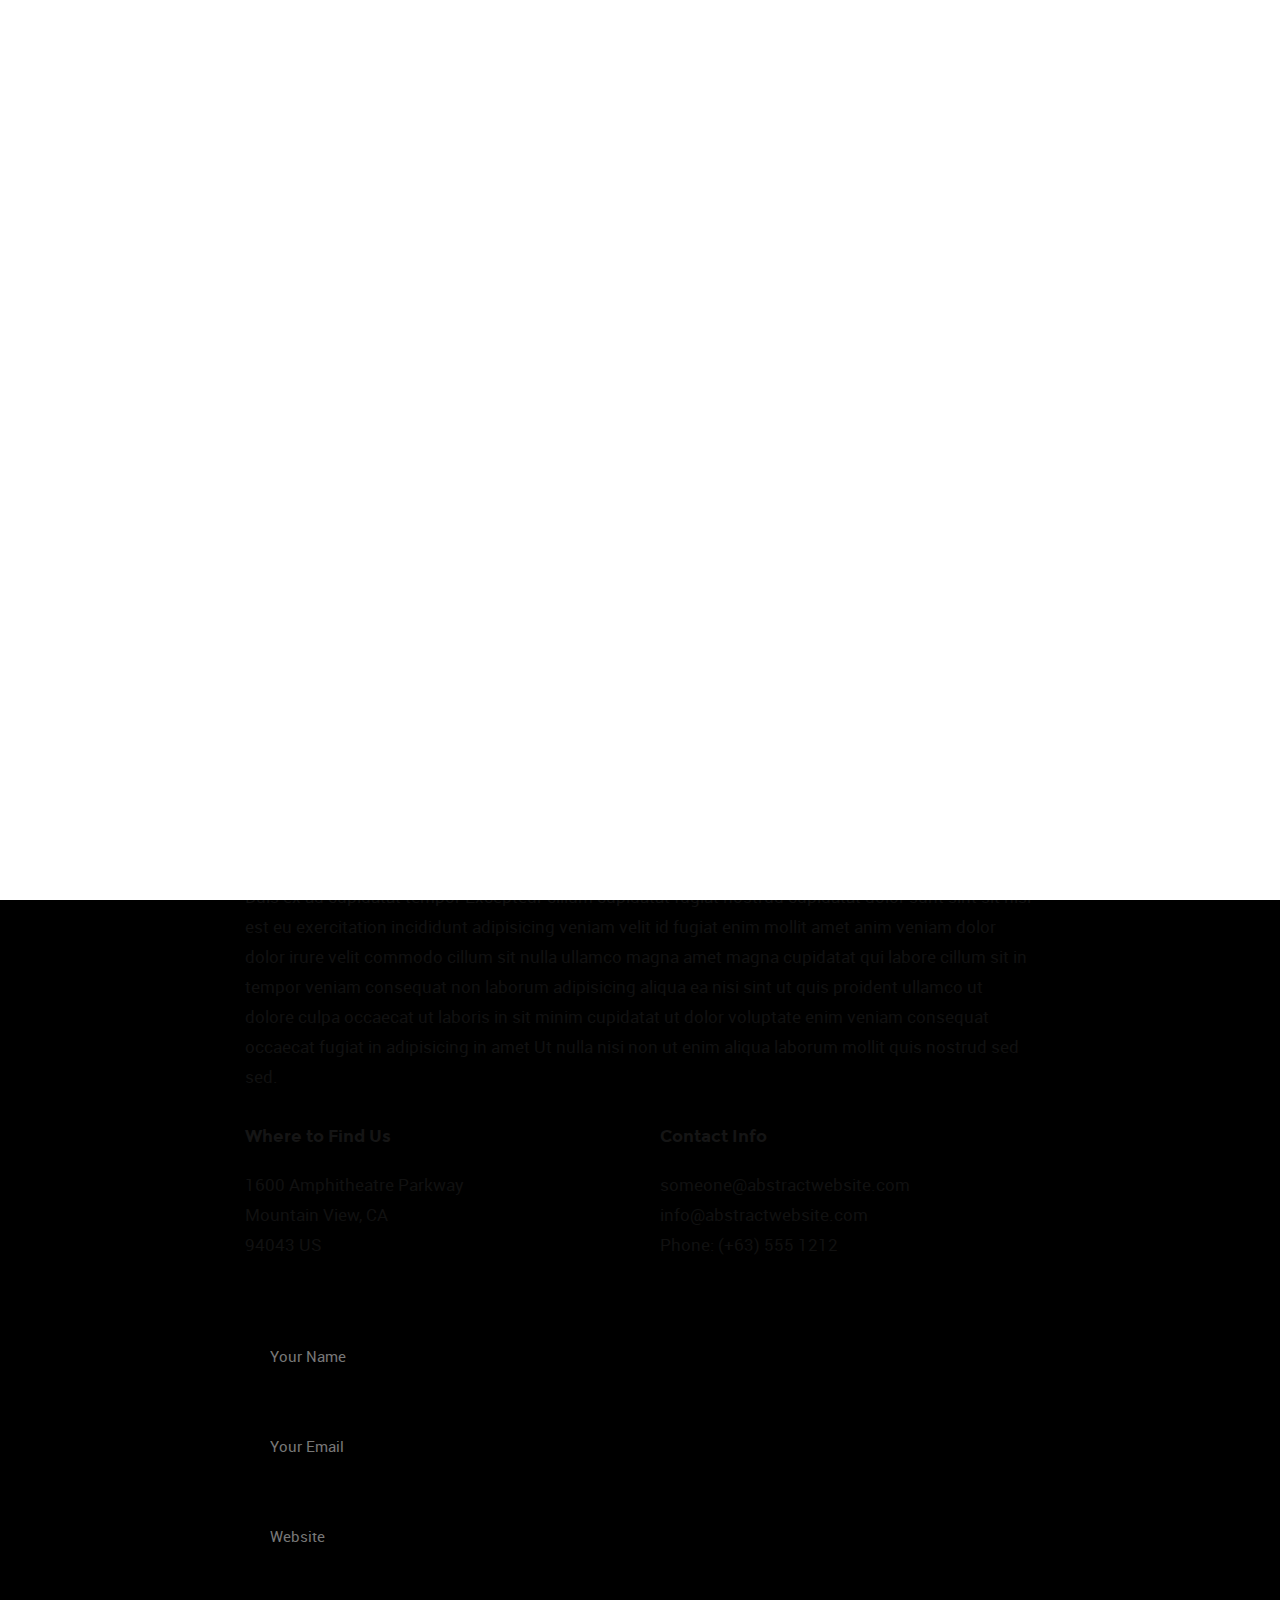
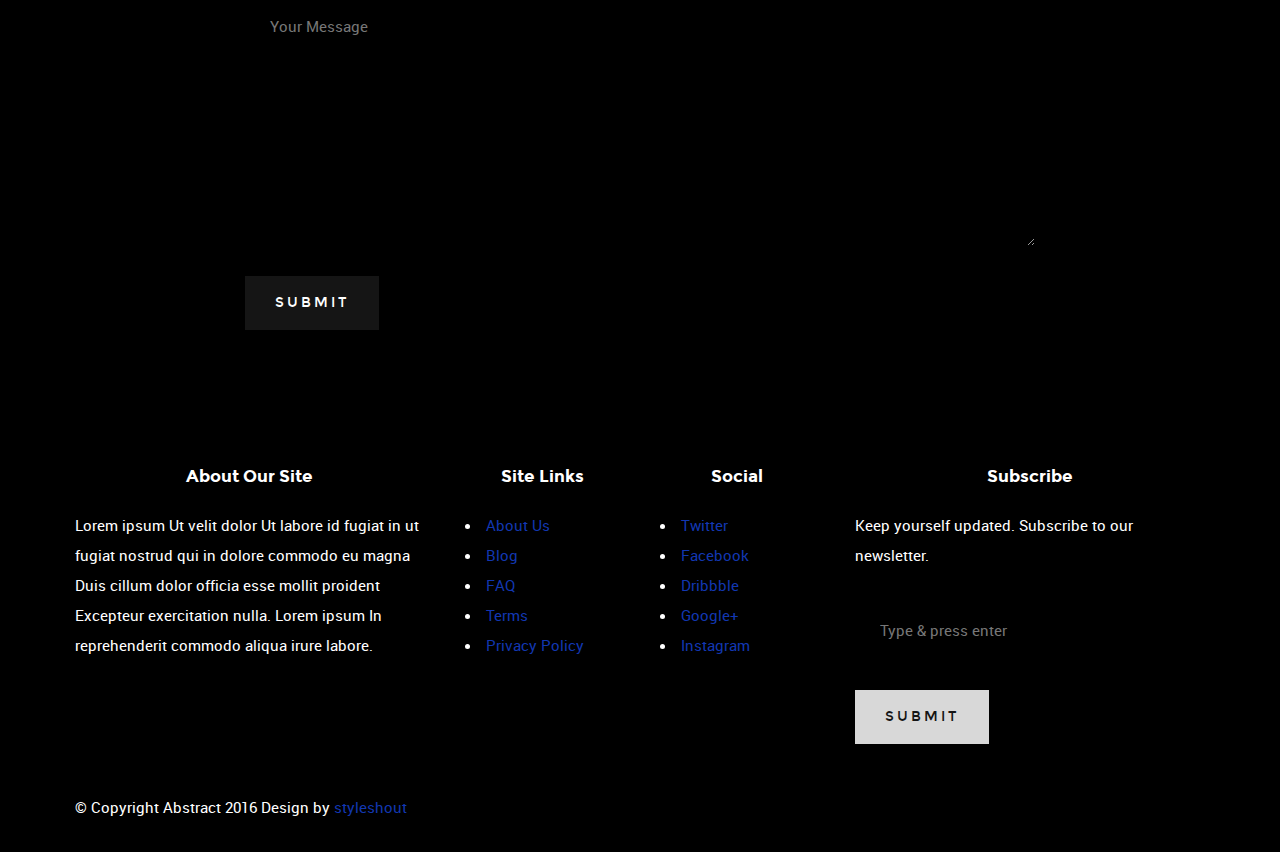
<file: contact.html>
<!DOCTYPE html>
<!--[if IE 8 ]><html class="no-js oldie ie8" lang="en"> <![endif]-->
<!--[if IE 9 ]><html class="no-js oldie ie9" lang="en"> <![endif]-->
<!--[if (gte IE 9)|!(IE)]><!--><html class="no-js" lang="en"> <!--<![endif]-->
<head>

   <!--- basic page needs
   ================================================== -->
   <meta charset="utf-8">
	<title>Contact Page - Abstract</title>
	<meta name="description" content="">  
	<meta name="author" content="">

   <!-- mobile specific metas
   ================================================== -->
	<meta name="viewport" content="width=device-width, initial-scale=1, maximum-scale=1">

 	<!-- CSS
   ================================================== -->
   <link rel="stylesheet" href="css/base.css">
   <link rel="stylesheet" href="css/vendor.css">  
   <link rel="stylesheet" href="css/main.css">        

   <!-- script
   ================================================== -->
	<script src="js/modernizr.js"></script>
	<script src="js/pace.min.js"></script>

   <!-- favicons
	================================================== -->
	<link rel="shortcut icon" href="favicon.ico" type="image/x-icon">
	<link rel="icon" href="favicon.ico" type="image/x-icon">

</head>

<body id="top">

	<!-- header 
   ================================================== -->
   <header class="short-header">   

   	<div class="gradient-block"></div>	

   	<div class="row header-content">

   		<div class="logo">
	         <a href="index.html">Author</a>
	      </div>

	   	<nav id="main-nav-wrap">
				<ul class="main-navigation sf-menu">
					<li><a href="index.html" title="">Home</a></li>									
					<li class="has-children">
						<a href="category.html" title="">Categories</a>
						<ul class="sub-menu">
			            <li><a href="category.html">Wordpress</a></li>
			            <li><a href="category.html">HTML</a></li>
			            <li><a href="category.html">Photography</a></li>
			            <li><a href="category.html">UI</a></li>
			            <li><a href="category.html">Mockups</a></li>
			            <li><a href="category.html">Branding</a></li>
			         </ul>
					</li>
					<li class="has-children">
						<a href="single-standard.html" title="">Blog</a>
						<ul class="sub-menu">
			            <li><a href="single-video.html">Video Post</a></li>
			            <li><a href="single-audio.html">Audio Post</a></li>
			            <li><a href="single-gallery.html">Gallery Post</a></li>
			            <li><a href="single-standard.html">Standard Post</a></li>
			         </ul>
					</li>
					<li><a href="style-guide.html" title="">Styles</a></li>
					<li><a href="about.html" title="">About</a></li>	
					<li class="current"><a href="contact.html" title="">Contact</a></li>										
				</ul>
			</nav> <!-- end main-nav-wrap -->

			<div class="search-wrap">
				
				<form role="search" method="get" class="search-form" action="#">
					<label>
						<span class="hide-content">Search for:</span>
						<input type="search" class="search-field" placeholder="Type Your Keywords" value="" name="s" title="Search for:" autocomplete="off">
					</label>
					<input type="submit" class="search-submit" value="Search">
				</form>

				<a href="#" id="close-search" class="close-btn">Close</a>

			</div> <!-- end search wrap -->	

			<div class="triggers">
				<a class="search-trigger" href="#"><i class="fa fa-search"></i></a>
				<a class="menu-toggle" href="#"><span>Menu</span></a>
			</div> <!-- end triggers -->	
   		
   	</div>     		
   	
   </header> <!-- end header -->


   <!-- content
   ================================================== -->
   <section id="content-wrap" class="site-page">
   	<div class="row">
   		<div class="col-twelve">

   			<section>  

   				<div class="content-media">
						<div id="map-wrap">
			   			<div id="map-container"></div>
					      <div id="map-zoom-in"></div>
							<div id="map-zoom-out"></div>
			   		</div>  
					</div>

					<div class="primary-content">

						<h1 class="entry-title add-bottom">Get In Touch With Us.</h1>	

						<p class="lead">Lorem ipsum Deserunt est dolore Ut Excepteur nulla occaecat magna occaecat Excepteur nisi esse veniam dolor consectetur minim qui nisi esse deserunt commodo ea enim ullamco non voluptate consectetur minim aliquip Ut incididunt amet ut cupidatat.</p> 

						<p>Duis ex ad cupidatat tempor Excepteur cillum cupidatat fugiat nostrud cupidatat dolor sunt sint sit nisi est eu exercitation incididunt adipisicing veniam velit id fugiat enim mollit amet anim veniam dolor dolor irure velit commodo cillum sit nulla ullamco magna amet magna cupidatat qui labore cillum sit in tempor veniam consequat non laborum adipisicing aliqua ea nisi sint ut quis proident ullamco ut dolore culpa occaecat ut laboris in sit minim cupidatat ut dolor voluptate enim veniam consequat occaecat fugiat in adipisicing in amet Ut nulla nisi non ut enim aliqua laborum mollit quis nostrud sed sed.</p>

						<div class="row">
							<div class="col-six tab-full">
								<h4>Where to Find Us</h4>

					  			<p>
					         1600 Amphitheatre Parkway<br>
					         Mountain View, CA<br>
					         94043 US
					         </p>

							</div>

							<div class="col-six tab-full">
								<h4>Contact Info</h4>

				   			<p>someone@abstractwebsite.com<br>
							   	info@abstractwebsite.com <br>
							   	Phone: (+63) 555 1212			     
							   </p>

							</div>

						</div>

						<form name="cForm" id="cForm" method="post" action="">
	  					   <fieldset>

	                     <div class="form-field">
	  						      <input name="cName" type="text" id="cName" class="full-width" placeholder="Your Name" value="">
	                     </div>

	                     <div class="form-field">
	  						      <input name="cEmail" type="text" id="cEmail" class="full-width" placeholder="Your Email" value="">
	                     </div>

	                     <div class="form-field">
	  						      <input name="cWebsite" type="text" id="cWebsite" class="full-width" placeholder="Website"  value="">
	                     </div>

	                     <div class="message form-field">
	                        <textarea name="cMessage" id="cMessage" class="full-width" placeholder="Your Message" ></textarea>
	                     </div>

	                     <button type="submit" class="submit button-primary full-width-on-mobile">Submit</button>

	  					   </fieldset>
  				      </form> <!-- end form -->

				</section>
   		

			</div> <!-- end col-twelve -->
   	</div> <!-- end row -->		
   </section> <!-- end content -->

   
   <!-- footer
   ================================================== -->
   <footer>

   	<div class="footer-main">

   		<div class="row">  

	      	<div class="col-four tab-full mob-full footer-info">            

	            <h4>About Our Site</h4>

	               <p>
		          	Lorem ipsum Ut velit dolor Ut labore id fugiat in ut fugiat nostrud qui in dolore commodo eu magna Duis cillum dolor officia esse mollit proident Excepteur exercitation nulla. Lorem ipsum In reprehenderit commodo aliqua irure labore.
		          	</p>

		      </div> <!-- end footer-info -->

	      	<div class="col-two tab-1-3 mob-1-2 site-links">

	      		<h4>Site Links</h4>

	      		<ul>
	      			<li><a href="#">About Us</a></li>
						<li><a href="#">Blog</a></li>
						<li><a href="#">FAQ</a></li>
						<li><a href="#">Terms</a></li>
						<li><a href="#">Privacy Policy</a></li>
					</ul>

	      	</div> <!-- end site-links -->  

	      	<div class="col-two tab-1-3 mob-1-2 social-links">

	      		<h4>Social</h4>

	      		<ul>
	      			<li><a href="#">Twitter</a></li>
						<li><a href="#">Facebook</a></li>
						<li><a href="#">Dribbble</a></li>
						<li><a href="#">Google+</a></li>
						<li><a href="#">Instagram</a></li>
					</ul>
	      	           	
	      	</div> <!-- end social links --> 

	      	<div class="col-four tab-1-3 mob-full footer-subscribe">

	      		<h4>Subscribe</h4>

	      		<p>Keep yourself updated. Subscribe to our newsletter.</p>

	      		<div class="subscribe-form">
	      	
	      			<form id="mc-form" class="group" novalidate="true">

							<input type="email" value="" name="dEmail" class="email" id="mc-email" placeholder="Type &amp; press enter" required=""> 
	   		
			   			<input type="submit" name="subscribe" >
		   	
		   				<label for="mc-email" class="subscribe-message"></label>
			
						</form>

	      		</div>	      		
	      	           	
	      	</div> <!-- end subscribe -->         

	      </div> <!-- end row -->

   	</div> <!-- end footer-main -->

      <div class="footer-bottom">
      	<div class="row">

      		<div class="col-twelve">
	      		<div class="copyright">
		         	<span>© Copyright Abstract 2016</span> 
		         	<span>Design by <a href="http://www.styleshout.com/">styleshout</a></span>		         	
		         </div>

		         <div id="go-top">
		            <a class="smoothscroll" title="Back to Top" href="#top"><i class="icon icon-arrow-up"></i></a>
		         </div>         
	      	</div>

      	</div> 
      </div> <!-- end footer-bottom -->  

   </footer>  

   <div id="preloader"> 
    	<div id="loader"></div>
   </div> 

   <!-- Java Script
   ================================================== --> 
   <script src="js/jquery-2.1.3.min.js"></script>
   <script src="js/plugins.js"></script>
   <script src="http://maps.google.com/maps/api/js?v=3.13&amp;sensor=false"></script>
   <script src="js/main.js"></script>  

</body>

</html>
</file>
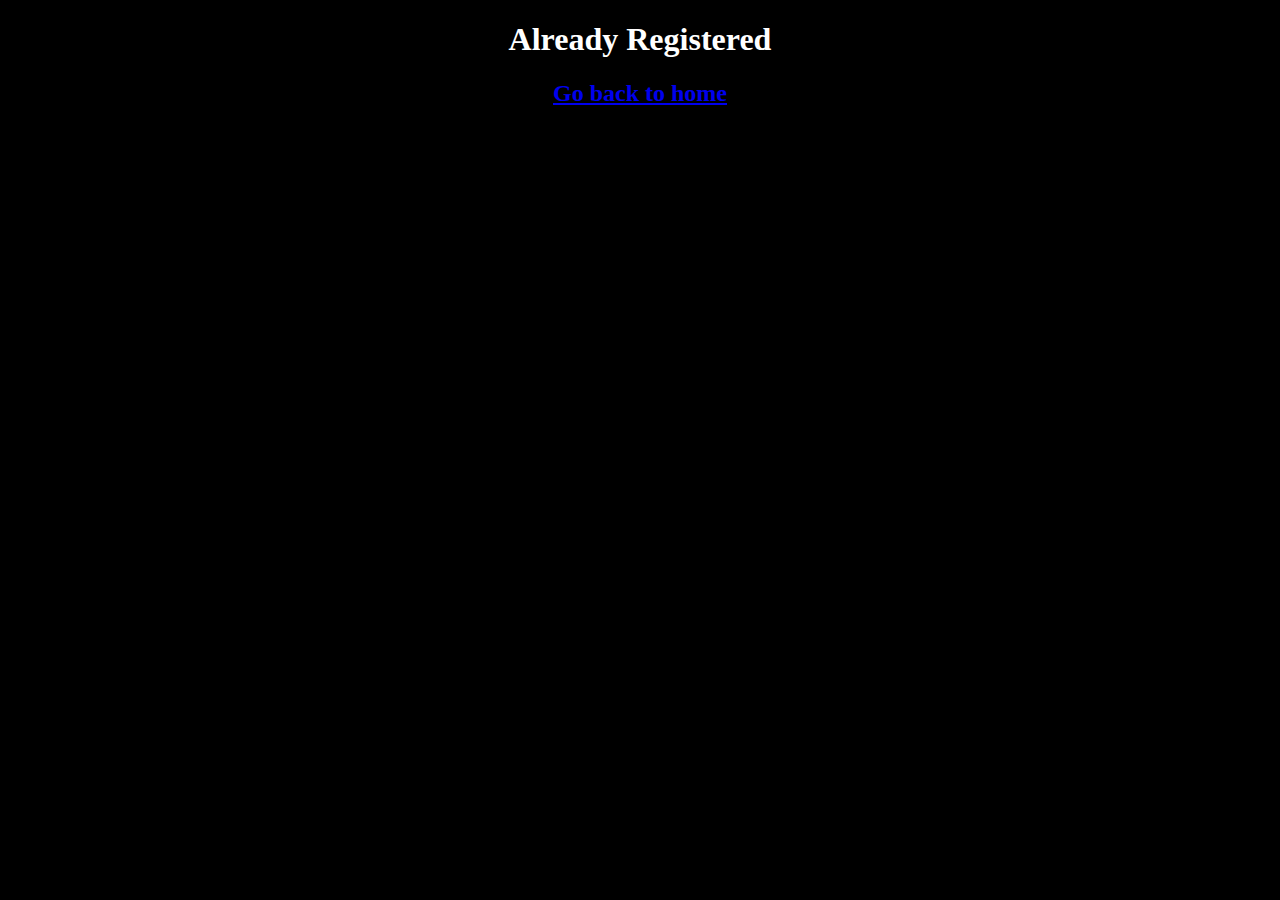
<file: register.html>
<!DOCTYPE html>
<html>
<head>
	<title>Registered</title>
</head>
<body style="background-color: black; color:white;">
<h1 style="text-align: center;">Already Registered</h1>
<h2 style="text-align: center;"><a href="index.html">Go back to home</a></h2>
</body>
</html>
</file>
<file: css/base.css>
html {
	font-family: sans-serif;
	-ms-text-size-adjust: 100%;
	-webkit-text-size-adjust: 100%;
}

body {
	margin: 0;
}

article,
aside,
details,
figcaption,
figure,
footer,
header,
hgroup,
main,
menu,
nav,
section,
summary {
	display: block;
}

audio,
canvas,
progress,
video {
	display: inline-block;
	vertical-align: baseline;
}

audio:not([controls]) {
	display: none;
	height: 0;
}

[hidden],
template {
	display: none;
}

a {
	background: transparent;
}

a:active,
a:hover {
	outline: 0;
}

abbr[title] {
	border-bottom: 1px dotted;
}

b,
strong {
	font-weight: bold;
}

dfn {
	font-style: italic;
}

h1 {
	font-size: 2em;
	margin: 0.67em 0;
}

mark {
	background: #ff0;
	color: #000;
}

small {
	font-size: 80%;
}

sub,
sup {
	font-size: 75%;
	line-height: 0;
	position: relative;
	vertical-align: baseline;
}

sup {
	top: -0.5em;
}

sub {
	bottom: -0.25em;
}

img {
	border: 0;
}

svg:not(:root) {
	overflow: hidden;
}

figure {
	margin: 1em 40px;
}

hr {
	-moz-box-sizing: content-box;
	box-sizing: content-box;
	height: 0;
}

pre {
	overflow: auto;
}

code,
kbd,
pre,
samp {
	font-family: monospace, monospace;
	font-size: 1em;
}

button,
input,
optgroup,
select,
textarea {
	color: inherit;
	font: inherit;
	margin: 0;
}

button {
	overflow: visible;
}

button,
select {
	text-transform: none;
}

button,
html input[type="button"],
input[type="reset"],
input[type="submit"] {
	-webkit-appearance: button;
	cursor: pointer;
}

button[disabled],
html input[disabled] {
	cursor: default;
}

button::-moz-focus-inner,
input::-moz-focus-inner {
	border: 0;
	padding: 0;
}

input {
	line-height: normal;
}

input[type="checkbox"],
input[type="radio"] {
	box-sizing: border-box;
	padding: 0;
}

input[type="number"]::-webkit-inner-spin-button,
input[type="number"]::-webkit-outer-spin-button {
	height: auto;
}

input[type="search"] {
	-webkit-appearance: textfield;
	-moz-box-sizing: content-box;
	-webkit-box-sizing: content-box;
	box-sizing: content-box;
}

input[type="search"]::-webkit-search-cancel-button,
input[type="search"]::-webkit-search-decoration {
	-webkit-appearance: none;
}

fieldset {
	border: 1px solid #c0c0c0;
	margin: 0 2px;
	padding: 0.35em 0.625em 0.75em;
}

legend {
	border: 0;
	padding: 0;
}

textarea {
	overflow: auto;
}

optgroup {
	font-weight: bold;
}

table {
	border-collapse: collapse;
	border-spacing: 0;
}

td,
th {
	padding: 0;
}


/* ===================================================================
 *  02. basic/base setup styles - (_basic.scss)
 *
 * ------------------------------------------------------------------- */
html {
	font-size: 62.5%;
	box-sizing: border-box;
}

*,
*::before,
*::after {
	box-sizing: inherit;
}

body {
	font-weight: normal;
	line-height: 1;
	text-rendering: optimizeLegibility;
	word-wrap: break-word;
	-webkit-overflow-scrolling: touch;
	-webkit-text-size-adjust: none;
}

body,
input,
button {
	-moz-osx-font-smoothing: grayscale;
	-webkit-font-smoothing: antialiased;
}

/* ------------------------------------------------------------------- 
 * Media - (_basic.scss)
 * ------------------------------------------------------------------- */
img,
video {
	max-width: 100%;
	height: auto;
}

/* -------------------------------------------------------------------
 * Typography resets - (_basic.scss)
 * ------------------------------------------------------------------- */
div, dl, dt, dd, ul, ol, li, h1, h2, h3, h4, h5, h6, pre, form, p, blockquote, th, td {
	margin: 0;
	padding: 0;
}
h1, h2, h3, h4, h5, h6 {
	-webkit-font-variant-ligatures: common-ligatures;
	-moz-font-variant-ligatures: common-ligatures;
	font-variant-ligatures: common-ligatures;
	text-rendering: optimizeLegibility;
}
em, i {
	font-style: italic;
	line-height: inherit;
}
strong, b {
	font-weight: bold;
	line-height: inherit;
}
small {
	font-size: 60%;
	line-height: inherit;
}
ol, ul {
	list-style: none;
}
li {
	display: block;
}

/* -------------------------------------------------------------------
 * links - (_basic.scss)
 * ------------------------------------------------------------------- */
a {
	text-decoration: none;
	line-height: inherit;
}

a img {
	border: none;
}

/* -------------------------------------------------------------------
 * inputs - (_basic.scss)
 * ------------------------------------------------------------------- */
fieldset {
	margin: 0;
	padding: 0;
}

input[type="email"],
input[type="number"],
input[type="search"],
input[type="text"],
input[type="tel"],
input[type="url"],
input[type="password"],
textarea {
	-webkit-appearance: none;
	-moz-appearance: none;
	-ms-appearance: none;
	-o-appearance: none;
	appearance: none;
}

/* ===================================================================
 *  03. grid - (_grid.scss)
 *
 * ------------------------------------------------------------------- */
.row {
	width: 94%;
	max-width: 1170px;
	margin: 0 auto;
}

.row:before,
.row:after {
	content: "";
	display: table;
}

.row:after {
	clear: both;
}

.row .row {
	width: auto;
	max-width: none;
	margin-left: -20px;
	margin-right: -20px;
}

[class*="col-"],
.bgrid {
	float: left;
}

[class*="col-"] + [class*="col-"].end {
	float: right;
}

[class*="col-"] {
	padding: 0 20px;
}

.col-one {
	width: 8.33333%;
}

.col-two,
.col-1-6 {
	width: 16.66667%;
}

.col-three,
.col-1-4 {
	width: 25%;
}

.col-four,
.col-1-3 {
	width: 33.33333%;
}

.col-five {
	width: 41.66667%;
}

.col-six,
.col-1-2 {
	width: 50%;
}

.col-seven {
	width: 58.33333%;
}

.col-eight,
.col-2-3 {
	width: 66.66667%;
}

.col-nine,
.col-3-4 {
	width: 75%;
}

.col-ten,
.col-5-6 {
	width: 83.33333%;
}

.col-eleven {
	width: 91.66667%;
}

.col-twelve,
.col-full {
	width: 100%;
}

/* ---------------------------------------------------------------
 * small screens - (_grid.scss)
 * --------------------------------------------------------------- */
@media screen and (max-width:1024px) {
	.row .row {
		margin-left: -18px;
		margin-right: -18px;
	}

	[class*="col-"] {
		padding: 0 18px;
	}

}

/* --------------------------------------------------------------- 
 * tablets - (_grid.scss)
 * --------------------------------------------------------------- */
@media screen and (max-width:768px) {
	.row {
		width: auto;
		padding-left: 30px;
		padding-right: 30px;
	}

	.row .row {
		padding-left: 0;
		padding-right: 0;
		margin-left: -15px;
		margin-right: -15px;
	}

	[class*="col-"] {
		padding: 0 15px;
	}

	.tab-1-4 {
		width: 25%;
	}

	.tab-1-3 {
		width: 33.33333%;
	}

	.tab-1-2 {
		width: 50%;
	}

	.tab-2-3 {
		width: 66.66667%;
	}

	.tab-3-4 {
		width: 75%;
	}

	.tab-full {
		width: 100%;
	}

}

/* --------------------------------------------------------------- 
 * large mobile devices - (_grid.scss)
 * --------------------------------------------------------------- */
@media screen and (max-width:600px) {
	.row {
		padding-left: 25px;
		padding-right: 25px;
	}

	.row .row {
		margin-left: -10px;
		margin-right: -10px;
	}

	[class*="col-"] {
		padding: 0 10px;
	}

	.mob-1-4 {
		width: 25%;
	}

	.mob-1-2 {
		width: 50%;
	}

	.mob-3-4 {
		width: 75%;
	}

	.mob-full {
		width: 100%;
	}

}

/* --------------------------------------------------------------- 
 * small mobile devices - (_grid.scss)
 * --------------------------------------------------------------- */
@media screen and (max-width:400px) {
	.row .row {
		padding-left: 0;
		padding-right: 0;
		margin-left: 0;
		margin-right: 0;
	}

	[class*="col-"] {
		width: 100% !important;
		float: none !important;
		clear: both !important;
		margin-left: 0;
		margin-right: 0;
		padding: 0;
	}

	[class*="col-"] + [class*="col-"].end {
		float: none;
	}

}

 
/* ===================================================================
 *  04. block grids - (_grid.scss)
 *
 * ------------------------------------------------------------------- */
[class*="block-"]:before,
[class*="block-"]:after {
	content: "";
	display: table;
}

[class*="block-"]:after {
	clear: both;
}

.block-1-6 .bgrid {
	width: 16.66667%;
}

.block-1-4 .bgrid {
	width: 25%;
}

.block-1-3 .bgrid {
	width: 33.33333%;
}

.block-1-2 .bgrid {
	width: 50%;
}

/**
 * Clearing for block grid columns. Allow columns with 
 * different heights to align properly.
 */
.block-1-6 .bgrid:nth-child(6n+1),
.block-1-4 .bgrid:nth-child(4n+1),
.block-1-3 .bgrid:nth-child(3n+1),
.block-1-2 .bgrid:nth-child(2n+1) {
	clear: both;
}

/* ---------------------------------------------------------------
 * small screens - (_grid.scss)
 * --------------------------------------------------------------- */
@media screen and (max-width:1024px) {
	.block-s-1-6 .bgrid {
		width: 16.66667%;
	}

	.block-s-1-4 .bgrid {
		width: 25%;
	}

	.block-s-1-3 .bgrid {
		width: 33.33333%;
	}

	.block-s-1-2 .bgrid {
		width: 50%;
	}

	.block-s-full .bgrid {
		width: 100%;
		clear: both;
	}

	[class*="block-s-"] .bgrid:nth-child(n) {
		clear: none;
	}

	.block-s-1-6 .bgrid:nth-child(6n+1),
	.block-s-1-4 .bgrid:nth-child(4n+1),
	.block-s-1-3 .bgrid:nth-child(3n+1),
	.block-s-1-2 .bgrid:nth-child(2n+1) {
		clear: both;
	}

}

/* ---------------------------------------------------------------
 * tablets - (_grid.scss)
 * --------------------------------------------------------------- */
@media screen and (max-width:768px) {
	.block-tab-1-6 .bgrid {
		width: 16.66667%;
	}

	.block-tab-1-4 .bgrid {
		width: 25%;
	}

	.block-tab-1-3 .bgrid {
		width: 33.33333%;
	}

	.block-tab-1-2 .bgrid {
		width: 50%;
	}

	.block-tab-full .bgrid {
		width: 100%;
		clear: both;
	}

	[class*="block-tab-"] .bgrid:nth-child(n) {
		clear: none;
	}

	.block-tab-1-6 .bgrid:nth-child(6n+1),
	.block-tab-1-4 .bgrid:nth-child(4n+1),
	.block-tab-1-3 .bgrid:nth-child(3n+1),
	.block-tab-1-2 .bgrid:nth-child(2n+1) {
		clear: both;
	}

}

/* ---------------------------------------------------------------
 * large mobile devices - (_grid.scss)
 * --------------------------------------------------------------- */
@media screen and (max-width:600px) {
	.block-mob-1-6 .bgrid {
		width: 16.66667%;
	}

	.block-mob-1-4 .bgrid {
		width: 25%;
	}

	.block-mob-1-3 .bgrid {
		width: 33.33333%;
	}

	.block-mob-1-2 .bgrid {
		width: 50%;
	}

	.block-mob-full .bgrid {
		width: 100%;
		clear: both;
	}

	[class*="block-mob-"] .bgrid:nth-child(n) {
		clear: none;
	}

	.block-mob-1-6 .bgrid:nth-child(6n+1),
	.block-mob-1-4 .bgrid:nth-child(4n+1),
	.block-mob-1-3 .bgrid:nth-child(3n+1),
	.block-mob-1-2 .bgrid:nth-child(2n+1) {
		clear: both;
	}

}

/* ---------------------------------------------------------------
 * stack on small mobile devices - (_grid.scss)
 * --------------------------------------------------------------- */
@media screen and (max-width:400px) {
	.stack .bgrid {
		width: 100% !important;
		float: none !important;
		clear: both !important;
		margin-left: 0;
		margin-right: 0;
	}

}

 
/* ===================================================================
 *  05. MISC  - (_grid.scss)
 *
 * ------------------------------------------------------------------- */

/**
 * Clearing - (http://nicolasgallagher.com/micro-clearfix-hack/
 */
.group:before,
.group:after {
	content: "";
	display: table;
}

.group:after {
	clear: both;
}

/**
 * Misc Helper Styles 
 */
.hide {
	display: none;
}

.invisible {
	visibility: hidden;
}

.antialiased {
	-webkit-font-smoothing: antialiased;
	-moz-osx-font-smoothing: grayscale;
}

.overflow-hidden {
	overflow: hidden;
}

.hide-content {
	clip: rect(1px, 1px, 1px, 1px);
	position: absolute !important;
	height: 1px;
	width: 1px;
	overflow: hidden;
}

.remove-bottom {
	margin-bottom: 0;
}

.half-bottom {
	margin-bottom: 1.5rem !important;
}

.add-bottom {
	margin-bottom: 3rem !important;
}

.tall-bottom {
	margin-bottom: 4.5rem !important;
}

.no-border {
	border: none;
}

.full-width {
	width: 100%;
}

.text-center {
	text-align: center;
}

.text-left {
	text-align: left;
}

.text-right {
	text-align: right;
}

.pull-left {
	float: left;
}

.pull-right {
	float: right;
}

.align-center {
	margin-left: auto;
	margin-right: auto;
	text-align: center;
}

@media only screen and (max-width:768px) {
	.full-width-on-mobile {
		width: 100%;
	}

}
</file>
<file: css/main.css>
@import url("font-awesome/css/font-awesome.min.css");
@import url("micons/micons.css");
@import url("fonts.css");



html {
	font-size: 10px;
}


@media only screen and (max-width:1024px) {
	html {
		font-size: 9.411764705882353px;
	}

}

@media only screen and (max-width:768px) {
	html {
		font-size: 10px;
	}

}

@media only screen and (max-width:400px) {
	html {
		font-size: 9.411764705882353px;
	}

}

html,
body {
	height: 100%;
}

body {
	background: black	 ;
    background-size: 500px 650px;
	font-family: "roboto-regular", sans-serif;
	font-size: 1.7rem;
	line-height: 3rem;
	color: #111111;
}
.commentform
{
	color: white;
}
.formdiv p
{
	text-align: center;
}
/* ------------------------------------------------------------------- 
 * links - (_document-setup.scss)  
 * ------------------------------------------------------------------- */
a,
a:visited {
	color: #1237B1;
	border-bottom: 1px solid transparent;
	-moz-transition: all 0.4s ease-in-out;
	-o-transition: all 0.4s ease-in-out;
	-webkit-transition: all 0.4s ease-in-out;
	-ms-transition: all 0.4s ease-in-out;
	transition: all 0.4s ease-in-out;
}

a:hover,
a:focus {
	color: #000000;
	border-color: rgba(21, 21, 21, 0.2);
}

/* ===================================================================
 *  03. typography & general theme styles - (_document-setup.scss) 
 *
 * ------------------------------------------------------------------- */
h1, h2, h3, h4, h5, h6, .h01, .h02, .h03, .h04, .h05, .h06 {
	font-family: "montserrat-bold", sans-serif;
	color: #151515;
	font-style: normal;
	text-rendering: optimizeLegibility;
	margin-bottom: 2.1rem;
}

h3, .h03, h4, .h04 {
	margin-bottom: 1.8rem;
}
h5, .h05, h6, .h06 {
	margin-bottom: 1.2rem;
}
h1, .h01 {
	font-size: 3.1rem;
	line-height: 1.35;
	letter-spacing: -.1rem;
}
@media only screen and (max-width:600px) {
	h1, .h01 {
		font-size: 2.6rem;
		letter-spacing: -.07rem;
	}
}
h2, .h02 {
	font-size: 2.4rem;
	line-height: 1.25;
}
h3, .h03 {
	font-size: 2rem;
	line-height: 1.5;
}
h4, .h04 {
	font-size: 1.7rem;
	line-height: 1.76;
}
h5, .h05 {
	font-size: 1.4rem;
	line-height: 1.7;
	text-transform: uppercase;
	letter-spacing: .2rem;
}
h6, .h06 {
	font-size: 1.3rem;
	line-height: 1.85;
	text-transform: uppercase;
	letter-spacing: .2rem;
}
p img {
	margin: 0;
}
p.lead {
	font-family: 'roboto-light', sans-serif;
	font-size: 2.4rem;
	line-height: 1.8;
	color: #373737;
	color: #666666;
}
@media only screen and (max-width:768px) {
	p.lead {
		font-size: 2.1rem;
	}
}
em, i, strong, b {
	font-size: 1.7rem;
	line-height: 3rem;
	font-style: normal;
	font-weight: normal;
}
em, i {
	font-family: 'roboto-italic', sans-serif;
}
strong, b {
	font-family: 'roboto-bold', sans-serif;
}
small {
	font-size: 1.1rem;
	line-height: inherit;
}
blockquote {
	margin: 4.2rem 0;
	padding-left: 4.2rem;
	position: relative;
}
blockquote:before {
	content: "\201C";
	font-size: 10rem;
	line-height: 0px;
	margin: 0;
	color: rgba(0, 0, 0, 0.2);
	font-family: arial, sans-serif;
	position: absolute;
	top: 3.6rem;
	left: 0;
}
blockquote p {
	font-family: "roboto-light", sans-serif;
	padding: 0;
	font-size: 2.2rem;
	line-height: 1.75;
}
blockquote cite {
	display: block;
	font-family: "muli-regular", sans-serif;
	font-size: 1.4rem;
	font-style: normal;
	line-height: 1.714;
}
blockquote cite:before {
	content: "\2014 \0020";
}
blockquote cite a, blockquote cite a:visited {
	color: #373737;
	border: none;
}
abbr {
	font-family: "roboto-bold", sans-serif;
	font-variant: small-caps;
	text-transform: lowercase;
	letter-spacing: .05rem;
	color: #2b2b2b;
}
var, kbd, samp, code, pre {
	font-family: Consolas, "Andale Mono", Courier, "Courier New", monospace;
}
pre {
	padding: 2.4rem 3rem 3rem;
	background: #EAEAEA;
	margin: 4.2rem 0;
}
code {
	font-size: 1.4rem;
	margin: 0 .2rem;
	padding: .3rem .6rem;
	white-space: nowrap;
	background: #EAEAEA;
}
pre > code {
	display: block;
	white-space: pre;
	line-height: 2;
	padding: 0;
	margin: 0;
}
pre.prettyprint > code {
	border: none;
}
del {
	text-decoration: line-through;
}
abbr[title], dfn[title] {
	border-bottom: 1px dotted;
	cursor: help;
}
mark {
	background: #FFF49B;
	color: #000;
}
hr {
	border: solid #c2c2c2;
	border-width: 1px 0 0;
	clear: both;
	margin: 2.4rem 0 1.5rem;
	height: 0;
}

/* ------------------------------------------------------------------- 
 * Lists - (_document-setup.scss)  
 * ------------------------------------------------------------------- */
ol {
	list-style: decimal;
}

ul {
	list-style: disc;
}

li {
	display: list-item;
}

ol,
ul {
	margin-left: 1.7rem;
}

ul li {
	padding-left: .4rem;
}

ul ul,
ul ol,
ol ol,
ol ul {
	margin: .6rem 0 .6rem 1.7rem;
}

ul.disc li {
	display: list-item;
	list-style: none;
	padding: 0 0 0 .8rem;
	position: relative;
}

ul.disc li::before {
	content: "";
	display: inline-block;
	width: 8px;
	height: 8px;
	border-radius: 50%;
	background: #999999;
	position: absolute;
	left: -17px;
	top: 11px;
	vertical-align: middle;
}

dt {
	margin: 0;
	color: #151515;
}

dd {
	margin: 0 0 0 2rem;
}

/* ------------------------------------------------------------------- 
 * Spacing - (_document-setup)  
 * ------------------------------------------------------------------- */
button,
.button {
	margin-bottom: 1.2;
}

fieldset {
	margin-bottom: 1.5rem;
}

input,
textarea,
select,
pre,
blockquote,
figure,
table,
p,
ul,
ol,
dl,
form,
.fluid-video-wrapper,
.ss-custom-select {
	margin-bottom: 3rem;
}

/* ------------------------------------------------------------------- 
 * floated image - (_document-setup)  
 * ------------------------------------------------------------------- */
img.pull-right {
	margin: 0.9rem 0 0 2.4rem;
}

img.pull-left {
	margin: 0.9rem 2.4rem 0 0;
}

/* ------------------------------------------------------------------- 
 * block grids paddings
 * ------------------------------------------------------------------- */
.bgrid {
	padding: 0 20px;
}

@media only screen and (max-width:1024px) {
	.bgrid {
		padding: 0 18px;
	}

}

@media only screen and (max-width:768px) {
	.bgrid {
		padding: 0 15px;
	}

}

@media only screen and (max-width:600px) {
	.bgrid {
		padding: 0 10px;
	}

}

@media only screen and (max-width:400px) {
	.bgrid {
		padding: 0;
	}

}

/* ------------------------------------------------------------------- 
 * tables - (_document-setup.scss)  
 * ------------------------------------------------------------------- */
table {
	border-width: 0;
	width: 100%;
	max-width: 100%;
	font-family: "roboto-regular", sans-serif;
}

th,
td {
	padding: 1.5rem 3rem;
	text-align: left;
	border-bottom: 1px solid #E8E8E8;
}

th {
	color: #151515;
	font-family: "montserrat-bold", sans-serif;
}

td {
	line-height: 1.5;
}

th:first-child,
td:first-child {
	padding-left: 0;
}

th:last-child,
td:last-child {
	padding-right: 0;
}

.table-responsive {
	overflow-x: auto;
	-webkit-overflow-scrolling: touch;
}

/* ------------------------------------------------------------------- 
 * pace.js styles - minimal  - (_document-setup.scss)
 * ------------------------------------------------------------------- */
.pace {
	-webkit-pointer-events: none;
	pointer-events: none;
	-webkit-user-select: none;
	-moz-user-select: none;
	user-select: none;
}

.pace-inactive {
	display: none;
}

.pace .pace-progress {
	background: #000000;
	position: fixed;
	z-index: 900;
	top: 0;
	right: 100%;
	width: 100%;
	height: 5px;
}


/* ===================================================================
 *  04. preloader - (_preloader-1.scss)
 *
 * ------------------------------------------------------------------- */
#preloader {
	position: fixed;
	top: 0;
	left: 0;
	right: 0;
	bottom: 0;
	background: #FFFFFF;
	z-index: 800;
	height: 100%;
	width: 100%;
}

.no-js #preloader,
.oldie #preloader {
	display: none;
}

#loader {
	position: absolute;
	left: 50%;
	top: 50%;
	width: 60px;
	height: 60px;
	margin: -30px 0 0 -30px;
	padding: 0;
}

#loader:before {
	content: "";
	border-top: 8px solid rgba(0, 0, 0, 0.2);
	border-right: 8px solid rgba(0, 0, 0, 0.2);
	border-bottom: 8px solid rgba(0, 0, 0, 0.2);
	border-left: 8px solid #000000;
	-webkit-animation: load 1.1s infinite linear;
	animation: load 1.1s infinite linear;
	display: block;
	border-radius: 50%;
	width: 60px;
	height: 60px;
}

@-webkit-keyframes load {
	0% {
		-webkit-transform: rotate(0deg);
		transform: rotate(0deg);
	}

	100% {
		-webkit-transform: rotate(360deg);
		transform: rotate(360deg);
	}

}

@keyframes load {
	0% {
		-webkit-transform: rotate(0deg);
		transform: rotate(0deg);
	}

	100% {
		-webkit-transform: rotate(360deg);
		transform: rotate(360deg);
	}

}

/* ===================================================================
 *  05. forms - (_forms.scss)
 *
 * ------------------------------------------------------------------- */
fieldset {
	border: none;
}

input[type="email"],
input[type="number"],
input[type="search"],
input[type="text"],
input[type="tel"],
input[type="url"],
input[type="password"],
textarea,
select {
	display: block;
	height: 6rem;
	padding: 1.5rem 2.5rem;
	border: 0;
	outline: none;
	vertical-align: middle;
	color: rgba(0, 0, 0, 0.7);
	font-family: "roboto-regular", sans-serif;
	font-size: 1.5rem;
	line-height: 3rem;
	max-width: 100%;
	background: rgba(0, 0, 0, 0.1);
	border: none;
	-moz-transition: all 0.3s ease-in-out;
	-o-transition: all 0.3s ease-in-out;
	-webkit-transition: all 0.3s ease-in-out;
	-ms-transition: all 0.3s ease-in-out;
	transition: all 0.3s ease-in-out;
}

.ss-custom-select {
	position: relative;
	padding: 0;
}

.ss-custom-select select {
	-webkit-appearance: none;
	-moz-appearance: none;
	-ms-appearance: none;
	-o-appearance: none;
	appearance: none;
	text-indent: 0.01px;
	text-overflow: '';
	margin: 0;
	line-height: 3rem;
	vertical-align: middle;
}

.ss-custom-select select option {
	padding-left: 2rem;
	padding-right: 2rem;
}

.ss-custom-select select::-ms-expand {
	display: none;
}

.ss-custom-select::after {
	content: '\f0d7';
	font-family: 'FontAwesome';
	position: absolute;
	top: 50%;
	right: 1.5rem;
	margin-top: -10px;
	bottom: auto;
	width: 20px;
	height: 20px;
	line-height: 20px;
	font-size: 18px;
	text-align: center;
	pointer-events: none;
	color: #252525;
}

/* IE9 and below */
.oldie .ss-custom-select::after {
	display: none;
}

textarea {
	min-height: 25rem;
}

input[type="email"]:focus,
input[type="number"]:focus,
input[type="search"]:focus,
input[type="text"]:focus,
input[type="tel"]:focus,
input[type="url"]:focus,
input[type="password"]:focus,
textarea:focus,
select:focus {
	background: #151515;
	color: white;
}

label,
legend {
	font-family: "montserrat-bold", sans-serif;
	font-size: 1.4rem;
	margin-bottom: .6rem;
	color: black;
	display: block;
}

input[type="checkbox"],
input[type="radio"] {
	display: inline;
}

label > .label-text {
	display: inline-block;
	margin-left: 1rem;
	font-family: "roboto-regular", sans-serif;
	line-height: inherit;
}

label > input[type="checkbox"],
label > input[type="radio"] {
	margin: 0;
	position: relative;
	top: .15rem;
}

/**
 * Style Placeholder Text  
 */
::-webkit-input-placeholder {
	color: #777777;
}

:-moz-placeholder {
	color: #777777;  /* Firefox 18- */
}

::-moz-placeholder {
	color: #777777;  /* Firefox 19+ */
}

:-ms-input-placeholder {
	color: #777777;
}

.placeholder {
	color: #777777 !important;
}

 
/* ===================================================================
 *  06. buttons - (_button-essentials.scss)
 *
 * ------------------------------------------------------------------- */
.button,
a.button,
button,
input[type="submit"],
input[type="reset"],
input[type="button"] {
	display: inline-block;
	font-family: "montserrat-regular", sans-serif;
	font-size: 1.4rem;
	text-transform: uppercase;
	letter-spacing: .3rem;
	height: 5.4rem;
	line-height: 5.4rem;
	padding: 0 3rem;
	margin: 0 .3rem 1.2rem 0;
	background: #d8d8d8;
	color: #151515;
	text-decoration: none;
	cursor: pointer;
	text-align: center;
	white-space: nowrap;
	border: none;
	-moz-transition: all 0.3s ease-in-out;
	-o-transition: all 0.3s ease-in-out;
	-webkit-transition: all 0.3s ease-in-out;
	-ms-transition: all 0.3s ease-in-out;
	transition: all 0.3s ease-in-out;
}

.button:hover,
a.button:hover,
button:hover,
input[type="submit"]:hover,
input[type="reset"]:hover,
input[type="button"]:hover,
.button:focus,
button:focus,
input[type="submit"]:focus,
input[type="reset"]:focus,
input[type="button"]:focus {
	background: #bebebe;
	color: #000000;
	outline: 0;
}

.button.button-primary,
a.button.button-primary,
button.button-primary,
input[type="submit"].button-primary,
input[type="reset"].button-primary,
input[type="button"].button-primary {
	background: #151515;
	color: #FFFFFF;
}

.button.button-primary:hover,
a.button.button-primary:hover,
button.button-primary:hover,
input[type="submit"].button-primary:hover,
input[type="reset"].button-primary:hover,
input[type="button"].button-primary:hover,
.button.button-primary:focus,
button.button-primary:focus,
input[type="submit"].button-primary:focus,
input[type="reset"].button-primary:focus,
input[type="button"].button-primary:focus {
	background: #000000;
}

button.full-width,
.button.full-width {
	width: 100%;
	margin-right: 0;
}

button.medium,
.button.medium {
	height: 5.7rem !important;
	line-height: 5.7rem !important;
	padding: 0 1.8rem !important;
}

button.large,
.button.large {
	height: 6rem !important;
	line-height: 6rem !important;
	padding: 0rem 3rem !important;
}

button.stroke,
.button.stroke {
	background: transparent !important;
	border: 3px solid #313131;
	line-height: 4.8rem;
}

button.stroke.medium,
.button.stroke.medium {
	line-height: 5.1rem !important;
}

button.stroke.large,
.button.stroke.large {
	line-height: 5.4rem !important;
}

button.stroke:hover,
.button.stroke:hover {
	border: 3px solid #034e4a;
	color: #034e4a;
}

button::-moz-focus-inner,
input::-moz-focus-inner {
	border: 0;
	padding: 0;
}


/* ===================================================================
 *  07. other components - (_others.scss)
 *
 * ------------------------------------------------------------------- */

/* alert box - (_alert-box.scss)
 * ------------------------------------------------------------------- */
.alert-box {
	padding: 2.1rem 4rem 2.1rem 3rem;
	position: relative;
	margin-bottom: 3rem;
	border-radius: 3px;
	font-family: "roboto-regular", sans-serif;
	font-size: 1.5rem;
}

.alert-box .close {
	position: absolute;
	right: 1.8rem;
	top: 1.8rem;
	cursor: pointer;
}

.ss-error {
	background-color: #ffd1d2;
	color: #e65153;
}

.ss-success {
	background-color: #c8e675;
	color: #758c36;
}

.ss-info {
	background-color: #d7ecfb;
	color: #4a95cc;
}

.ss-notice {
	background-color: #fff099;
	color: #bba31b;
}


/* additional typo styles - (_additional-typo.scss)
 * ------------------------------------------------------------------- */

/* drop cap 
 * ----------------------------------------------- */
.drop-cap:first-letter {
	float: left;
	margin: 0;
	padding: 1.5rem .6rem 0 0;
	font-size: 8.4rem;
	font-family: 'roboto-bold', sans-serif;
	line-height: 6rem;
	text-indent: 0;
	background: transparent;
	color: #151515;
}

/* line definition style 
 * ----------------------------------------------- */
.lining dt,
.lining dd {
	display: inline;
	margin: 0;
}

.lining dt + dt:before,
.lining dd + dt:before {
	content: "\A";
	white-space: pre;
}

.lining dd + dd:before {
	content: ", ";
}

.lining dd + dd:before {
	content: ", ";
}

.lining dd:before {
	content: ": ";
	margin-left: -0.2em;
}

/* dictionary definition style 
 * ----------------------------------------------- */
.dictionary-style dt {
	display: inline;
	counter-reset: definitions;
}

.dictionary-style dt + dt:before {
	content: ", ";
	margin-left: -0.2em;
}

.dictionary-style dd {
	display: block;
	counter-increment: definitions;
}

.dictionary-style dd:before {
	content: counter(definitions, decimal) ". ";
}

/** 
 * Pull Quotes
 * -----------
 * markup:
 *
 * <aside class="pull-quote">
 *		<blockquote>
 *			<p></p>
 *		</blockquote>
 *	</aside>
 *
 * --------------------------------------------------------------------- */
.pull-quote {
	position: relative;
	padding: 2.1rem 3rem 2.1rem 0px;
}

.pull-quote:before,
.pull-quote:after {
	height: 1em;
	position: absolute;
	font-size: 10rem;
	font-family: Arial, Sans-Serif;
	color: rgba(0, 0, 0, 0.2);
}

.pull-quote:before {
	content: "\201C";
	top: 3.9rem;
	left: 0;
}

.pull-quote:after {
	content: '\201D';
	bottom: -4.8rem;
	right: 0;
}

.pull-quote blockquote {
	margin: 0;
}

.pull-quote blockquote:before {
	content: none;
}

/** 
 * Stats Tab
 * ---------
 * markup:
 *
 * <ul class="stats-tabs">
 *		<li><a href="#">[value]<em>[name]</em></a></li>
 *	</ul>
 *
 * Extend this object into your markup.
 *
 * --------------------------------------------------------------------- */
.stats-tabs {
	padding: 0;
	margin: 3rem 0;
}

.stats-tabs li {
	display: inline-block;
	margin: 0 1.5rem 3rem 0;
	padding: 0 1.5rem 0 0;
	border-right: 1px solid #ccc;
}

.stats-tabs li:last-child {
	margin: 0;
	padding: 0;
	border: none;
}

.stats-tabs li a {
	display: inline-block;
	font-size: 2.5rem;
	font-family: "roboto-bold", sans-serif;
	border: none;
	color: #333333;
}

.stats-tabs li a:hover {
	color: #000000;
}

.stats-tabs li a em {
	display: block;
	margin: .6rem 0 0 0;
	font-size: 1.4rem;
	font-family: "roboto-regular", sans-serif;
	color: #888888;
}

/**
 * pagination - (_pagination.scss)
 * ------------------------------------------------------------------- */
.pagination {
	margin: 3rem auto;
	text-align: center;
}

.pagination ul li {
	display: inline-block;
	margin: 0;
	padding: 0;
}

.pagination .page-numbers {
	font-family: "montserrat-bold", sans-serif;
	font-size: 15px;
	line-height: 24px;
	display: inline-block;
	padding: 6px 12px;
	height: 36px;
	margin-right: 6px;
	margin-bottom: 9px;
	color: #2b2b2b;
	background-color: #dbdbdb;
	-moz-transition: all 0.3s ease-in-out;
	-o-transition: all 0.3s ease-in-out;
	-webkit-transition: all 0.3s ease-in-out;
	-ms-transition: all 0.3s ease-in-out;
	transition: all 0.3s ease-in-out;
}

.pagination .page-numbers:hover {
	background: #000000;
	color: white;
}

.pagination .current,
.pagination .current:hover {
	background-color: #000000;
	color: white;
}

.pagination .inactive,
.pagination .inactive:hover {
	background-color: #DBDBDB;
	color: #919191;
}


/* ===================================================================
 *  08. common and reusable styles 
 *
 * ------------------------------------------------------------------- */

/* animation stuff - (_common-styles.scss) 
 * ------------------------------------------------------------------- */
.js .animate-this {
	opacity: 0;
}
.oldie .animate-this
.no-cssanimations .animate-this {
	opacity: 1;
}

/* masonry entries - (_common-styles.scss) 
 * ------------------------------------------------------------------- */
.bricks-wrapper .entry {
	margin-bottom: 40px;
}

.bricks-wrapper .entry-thumb,
.bricks-wrapper .entry-text {
	box-shadow: 0 2px 3px rgba(0, 0, 0, 0.05);
}

.bricks-wrapper .entry-thumb {
	position: relative;
	overflow: hidden;
}

.bricks-wrapper .entry-thumb .thumb-link img {
	vertical-align: bottom;
	-moz-transition: all 0.3s ease-in-out;
	-o-transition: all 0.3s ease-in-out;
	-webkit-transition: all 0.3s ease-in-out;
	-ms-transition: all 0.3s ease-in-out;
	transition: all 0.3s ease-in-out;
}

.bricks-wrapper .entry-thumb .thumb-link::before {
	content: "";
	display: block;
	background: rgba(0, 0, 0, 0.8);
	opacity: 0;
	visibility: hidden;
	position: absolute;
	top: 0;
	left: 0;
	width: 100%;
	height: 100%;
	-moz-transition: all 0.3s ease-in-out;
	-o-transition: all 0.3s ease-in-out;
	-webkit-transition: all 0.3s ease-in-out;
	-ms-transition: all 0.3s ease-in-out;
	transition: all 0.3s ease-in-out;
	z-index: 1;
}

.bricks-wrapper .entry-thumb .thumb-link::after {
	content: "...";
	font-family: georgia, serif;
	font-size: 4.5rem;
	z-index: 1;
	display: block;
	height: 90px;
	width: 90px;
	letter-spacing: -2.6px;
	line-height: 90px;
	margin-left: -45px;
	margin-top: -45px;
	position: absolute;
	left: 50%;
	top: 50%;
	text-align: center;
	color: #FFFFFF;
	opacity: 0;
	visibility: hidden;
	-moz-transition: all 0.3s ease-in-out;
	-o-transition: all 0.3s ease-in-out;
	-webkit-transition: all 0.3s ease-in-out;
	-ms-transition: all 0.3s ease-in-out;
	transition: all 0.3s ease-in-out;
	-webkit-transform: scale(0.5);
	-ms-transform: scale(0.5);
	transform: scale(0.5);
}

.bricks-wrapper .entry-thumb:hover .thumb-link::before {
	opacity: 1;
	visibility: visible;
}

.bricks-wrapper .entry-thumb:hover .thumb-link::after {
	opacity: 1;
	visibility: visible;
	-webkit-transform: scale(1);
	-ms-transform: scale(1);
	transform: scale(1);
}

.bricks-wrapper .entry-thumb:hover .thumb-link img {
	-webkit-transform: scale(1.05);
	-ms-transform: scale(1.05);
	transform: scale(1.05);
}

.bricks-wrapper .entry-text {
	padding: 1.8rem 2.8rem 3.6rem;
	background-color: white;
}

.bricks-wrapper .entry-header .entry-title {
	font-size: 2.5rem;
	line-height: 1.32;
	margin-bottom: 1.8rem;	
}
.bricks-wrapper .entry-header .entry-title a,
.bricks-wrapper .entry-header .entry-title a:visited {
	color: #000000;
}

.bricks-wrapper .entry-header .entry-meta {
	font-family: "muli-regular", sans-serif;
	font-size: 1.5rem;
	margin-bottom: 1.2rem;
}
.bricks-wrapper .entry-header .entry-meta a,
.bricks-wrapper .entry-header .entry-meta a:visited {
	color: #000000;
}

.bricks-wrapper .entry-header .cat-links a::after {
	content: ", ";
}

.bricks-wrapper .entry-header .cat-links a:last-child::after {
	display: none;
}

.bricks-wrapper .entry-excerpt {
	font-size: 1.5rem;
	line-height: 2.7rem;
	color: #999999;
}


/* featured post slider - (_common-styles.scss) 
 * ------------------------------------------------------------------- */
#featured-post-slider {
	position: relative;
}

.featured-grid,
.featured-post-slide {
	height: 600px;
}

.featured-post-slide {
	position: relative;
	background-color: #FFFFFF;
	width: 100%;
	padding: 6rem 15% 3rem 15%;
	text-align: center;
	display: table;
}

.featured-post-slide .post-background {
	position: absolute;
	top: 0;
	left: 0;
	width: 100%;
	height: 100%;
	background-size: cover;
	background-position: center;
	background-repeat: no-repeat;
}

.featured-post-slide .overlay {
	background-color: rgba(0, 0, 0, 0.3);
	position: absolute;
	top: 0;
	left: 0;
	width: 100%;
	height: 100%;
	-moz-transition: all 0.3s ease-in-out;
	-o-transition: all 0.3s ease-in-out;
	-webkit-transition: all 0.3s ease-in-out;
	-ms-transition: all 0.3s ease-in-out;
	transition: all 0.3s ease-in-out;
}

.featured-post-slide:hover .overlay {
	background-color: rgba(0, 0, 0, 0.5);
}

.featured-post-slide .post-content {
	display: table-cell;
	position: relative;
	vertical-align: middle;
	z-index: 500;



}

.featured-post-slide .entry-meta {
	font-family: "muli-regular", sans-serif;
	margin: 0 0 0.9rem 0;
	color: rgba(255, 255, 255, 0.6);
	line-height: 1.412;

}

.featured-post-slide .entry-meta li {
	display: inline-block;
	margin: 0 3px;
	padding: 0;
	color:white;
	font-weight: 900;
}

.featured-post-slide .entry-meta li a {
	color: rgba(255, 255, 255, 0.6);
}

.featured-post-slide .entry-meta li a:hover,
.featured-post-slide .entry-meta li a:focus {
	color: white;
	border-color: rgba(255, 255, 255, 0.2);
}

.featured-post-slide .slide-title {
	font-family: "montserrat-bold", sans-serif;
	font-size: 3.8rem;
	line-height: 1.421;
	margin-bottom: 3rem;
	color: black;
	font-weight: bolder;
}

.featured-post-slide .slide-title a {
	color: #FFFFFF;
}

.featured-post-slide .slide-title a:hover,
.featured-post-slide .slide-title a:focus {
	color: white;
	border-color: rgba(255, 255, 255, 0.2);
}

/* featured-post-slider direction nav
 * --------------------------------------------------------- */
#featured-post-slider .flex-direction-nav li {
	position: absolute;
	top: 50%;
	padding: 0;
	margin-top: -30px;
	height: 60px;
	width: 60px;
	z-index: 500;
}

#featured-post-slider .flex-direction-nav li a {
	font: 0/0 a;
	text-shadow: none;
	color: transparent;
	display: block;
	height: 100%;
	background-repeat: no-repeat;
	background-position: center;
	background-size: 20px 16px;
	background-color: black;
	opacity: .7;
	-moz-transition: all 0.3s ease-in-out;
	-o-transition: all 0.3s ease-in-out;
	-webkit-transition: all 0.3s ease-in-out;
	-ms-transition: all 0.3s ease-in-out;
	transition: all 0.3s ease-in-out;
}

#featured-post-slider .flex-direction-nav li a.flex-prev {
	background-image: url(../images/arrow-left.png);
}

#featured-post-slider .flex-direction-nav li a.flex-next {
	background-image: url(../images/arrow-right.png);
}

#featured-post-slider .flex-direction-nav li a:hover {
	opacity: 1;
}

#featured-post-slider .flex-direction-nav li.flex-nav-prev {
	left: 0;
}

#featured-post-slider .flex-direction-nav li.flex-nav-next {
	right: 0;
}

/* responsive:
/* featured slider
/* ------------------------------------------------------------------- */
@media only screen and (max-width:1024px) {
	.featured-post-slide .slide-title {
		font-size: 3.7rem;
	}

}

@media only screen and (max-width:768px) {
	.featured-post-slide {
		padding: 6rem 10% 3rem 10%;
	}

	.featured-post-slide .entry-meta {
		font-size: 1.5rem;
	}

	.featured-post-slide .slide-title {
		font-size: 3.2rem;
	}

}

@media only screen and (max-width:600px) {
	.featured-grid,
	.featured-post-slide {
		height: 558px;
	}

	.featured-post-slide .slide-title {
		font-size: 3rem;
	}

	#featured-post-slider .flex-direction-nav li {
		top: auto;
		margin-top: auto;
		bottom: 0;
	}

}

@media only screen and (max-width:400px) {
	.featured-grid,
	.featured-post-slide {
		height: 450px;
	}

	.featured-post-slide .slide-title {
		font-size: 2.7rem;
	}

}

 
/*  post formats - masonry view - (_common-styles.scss) 
 * ------------------------------------------------------------------- */

/* format quote & format link
 * --------------------------------------- */
.format-quote,
.format-link {
	text-align: center;
}

.format-quote .entry-thumb,
.format-link .entry-thumb {
	display: table;
	background: #FFFFFF;
	padding: 1.8rem 2.8rem 3rem;
	min-height: 324px;
	width: 100%;
	position: relative;
}

.format-quote .entry-thumb::before,
.format-link .entry-thumb::before {
	content: "\e920";
	font-family: "icomoon";
	font-size: 3rem;
	color: #ccc;
	position: absolute;
	top: 3.3rem;
	left: 50%;
	-webkit-transform: translateX(-50%);
	-ms-transform: translateX(-50%);
	transform: translateX(-50%);
}

.format-quote blockquote::before {
	display: none;
}

.format-quote blockquote,
.format-link .link-wrap {
	display: table-cell;
	margin: 0;
	padding-left: 0;
	vertical-align: middle;
}

.format-quote blockquote p,
.format-link .link-wrap p {
	font-family: "montserrat-bold", sans-serif;
	padding: 6rem 0 0 0;
	font-size: 2.2rem;
	line-height: 1.636;
}

.format-quote cite,
.format-link cite {
	display: block;
	font-family: "muli-regular", sans-serif;
	font-size: 1.5rem;
	font-style: normal;
	line-height: 1.4;
	color: #999999;
}

.format-quote cite::before,
.format-link cite::before {
	display: none;
}

.format-quote cite a,
.format-quote cite a:visited {
	color: #999999;
	border: none;
}

.format-link .entry-thumb::before {
	content: "\e96b";
	font-size: 3.6rem;
	color: #CCCCCC;
}

.format-link .link-wrap cite:before {
	display: none;
}

.format-link .link-wrap cite a,
.format-link .link-wrap cite a:visited {
	color: #999999;
	display: inline-block;
	padding-bottom: .3rem;
}

.format-link .link-wrap cite a:hover,
.format-link .link-wrap cite a:focus {
	color: #000000;
	border-bottom: 1px solid rgba(0, 0, 0, 0.2);
}

/* format video
 * --------------------------------------- */
.format-video .entry-thumb a {
	cursor: zoom-in;
	display: block;
	position: relative;
}

.format-video .entry-thumb a img {
	vertical-align: bottom;
}

.format-video .entry-thumb a::before {
	content: "\e998";
	position: absolute;
	top: 50%;
	left: 50%;
	font-family: "icomoon";
	font-size: 8rem;
	border-radius: 50%;
	color: white;
	-webkit-transform: translate(-50%, -50%);
	-ms-transform: translate(-50%, -50%);
	transform: translate(-50%, -50%);
	cursor: zoom-in;
}


/* ===================================================================
 *  09. header styles - (_layout.scss)
 *
 * ------------------------------------------------------------------- */
header {
	width: 100%;
	background: rgb(0,0,0)	;
	background-size: 300px 80px;
	height: 70px;
	
}
header .header-content  	height: auto;
	max-width: 1290px;
	position: absolute;
	top: 24px;
	left: 0;
	right: 0;
	width: 100%;
}
header a {
	border: none;
}

@media only screen and (max-width:400px) {
	header {
		height: 118px;
	}

}

/* ------------------------------------------------------------------- 
 * header logo - (_layout.css) 
 * ------------------------------------------------------------------- */
header .logo {
	position: absolute;
	left: 35px;
	top: 6px;
	z-index: 601;
}

header .logo a {
	display: block;
	margin-left:30px;
	padding: 0;
	outline: 0;
	border: none;
	width: 100px;
	height: 100px;
	background: url("../images/logo.png") no-repeat center;
	background-size: 150px 100px;
	font: 0/0 a;
	text-shadow: none;
	color: transparent;
	-moz-transition: all 0.5s ease-in-out;
	-o-transition: all 0.5s ease-in-out;
	-webkit-transition: all 0.5s ease-in-out;
	-ms-transition: all 0.5s ease-in-out;
	transition: all 0.5s ease-in-out;
}

/* responsive:
 * header logo
 * ------------------------------------------------------------------- */
@media only screen and (max-width:768px) {
	header .logo {
		left: 45px;
	}

}

@media only screen and (max-width:600px) {
	header .logo {
		left: 35px;
	}

}

@media only screen and (max-width:400px) {
	header .logo {
		left: 25px;
	}

	header .logo a {
		width: 54px;
		height: 54px;
		background-size: 54px 54px;
	}

}

/* ------------------------------------------------------------------- 
 * navigation - (_layout.css) 
 * ------------------------------------------------------------------- */
.triggers {
	position: absolute;
	right: 35px;
	top: 18px;
}

.triggers .search-trigger {
	display: inline-block;
	font-size: 17px;
	color: #000000;
}

.triggers .menu-toggle {
	display: none;
}

/* responsive:
 * triggers
 * ------------------------------------------------------------------- */
@media only screen and (max-width:768px) {
	.triggers {
		right: 40px;
		top: 12px;
	}

}

@media only screen and (max-width:600px) {
	.triggers {
		right: 30px;
	}

}

@media only screen and (max-width:400px) {
	.triggers {
		right: 20px;
	}

}

/* ------------------------------------------------------------------- 
 * main navigation - (_layout.css) 
 * ------------------------------------------------------------------- */
#main-nav-wrap {
	display: table;
	float: right;
	padding-right: 85px;
	font-family: "montserrat-regular", sans-serif;
	font-size: 15px;
	height: 78px;
}

.main-navigation {
	display: table-cell;
	vertical-align: middle;
	list-style: none;
}

.main-navigation li {
	position: relative;
	display: inline-block;
	float: left;
	margin-right: 22px;
	padding: 0;
}

.main-navigation li:last-child {
	margin-right: 0;
}

.main-navigation li a {
	display: block;
	padding-bottom: 9px;
	color: white;
	border: none;
	font-family: "montserrat-bold", sans-serif;
}

.main-navigation li a:hover {
	color: white;
}

.main-navigation li > a {
	border-bottom: 2px solid transparent;
}

.main-navigation li.current > a {
	border-bottom: 2px solid #151515;
	color: white;
	font-family: "montserrat-bold", sans-serif;
}

.main-navigation ul {
	position: absolute;
	top: 100%;
	left: 0;
	margin: 0;
	background: #f4f4f4;
	border-radius: 0 0 3px 3px;
	font-size: 11px;
	z-index: 500;
	display: none;
	box-shadow: 0 1px 3px rgba(0, 0, 0, 0.15);
}

.main-navigation ul ul {
	position: absolute;
	top: 0;
	left: 100%;
	left: calc(100% + 1px);
	border-radius: 0 3px 3px 3px;
}

.main-navigation ul li {
	display: block;
	text-align: left;
	padding: 0;
	margin: 0;
	border-bottom: 1px solid rgba(0, 0, 0, 0.05);
	min-height: 48px;
	width: 100%;
}

.main-navigation ul li:last-child {
	border: none;
}

.main-navigation ul li a {
	white-space: nowrap;
	padding: 16.5px 25px;
	font-family: "muli-regular", sans-serif;
	font-size: 14px;
	line-height: 15px;
	display: block;
	color: #8E8E8E;
}

.main-navigation ul li a:hover {
	background: transparent;
	color: #000000;
}

.main-navigation ul li:hover > ul,
.main-navigation ul li.sfHover > ul {
	display: block;
}

/* -------------------------------------------------------------------
 * main navigation - mobile view
 * ------------------------------------------------------------------- */
@media only screen and (max-width:768px) {
	.triggers {
		z-index: 601;
	}

	.triggers .menu-toggle {
		display: block;
		width: 40px;
		height: 40px;
		position: absolute;
		top: 50%;
		right: 0;
	}

	.triggers .search-trigger {
		position: absolute;
		top: 50%;
		right: 45px;
		font-size: 21px;
		margin-top: 5px;
		display: block;
		height: 3rem;
		line-height: 3rem;
		width: 2.6rem;
		text-align: left;
	}

	#main-nav-wrap {
		display: block;
		width: 100%;
		float: none;
		position: absolute;
		margin: 0;
		padding: 0;
		top: -24px;
		right: 0;
		z-index: 600;
	}

	.menu-toggle span {
		display: block;
		width: 24px;
		height: 3px;
		margin-top: -1.5px;
		position: absolute;
		right: 8px;
		top: 50%;
		bottom: auto;
		left: auto;
		background-color: black;
		-moz-transition: background 0.2s ease-in-out;
		-o-transition: background 0.2s ease-in-out;
		-webkit-transition: background 0.2s ease-in-out;
		-ms-transition: background 0.2s ease-in-out;
		transition: background 0.2s ease-in-out;
		font: 0/0 a;
		text-shadow: none;
		color: transparent;
	}

	.menu-toggle span::before,
	.menu-toggle span::after {
		content: '';
		width: 100%;
		height: 100%;
		position: absolute;
		background-color: inherit;
		left: 0;
		-moz-transition-duration: 0.2s, 0.2s;
		-o-transition-duration: 0.2s, 0.2s;
		-webkit-transition-duration: 0.2s, 0.2s;
		-ms-transition-duration: 0.2s, 0.2s;
		transition-duration: 0.2s, 0.2s;
		-moz-transition-delay: 0.2s, 0s;
		-o-transition-delay: 0.2s, 0s;
		-webkit-transition-delay: 0.2s, 0s;
		-ms-transition-delay: 0.2s, 0s;
		transition-delay: 0.2s, 0s;
	}

	.menu-toggle span::before {
		top: -8px;
		-moz-transition-property: top, transform;
		-o-transition-property: top, transform;
		-webkit-transition-property: top, transform;
		-ms-transition-property: top, transform;
		transition-property: top, transform;
	}

	.menu-toggle span::after {
		bottom: -8px;
		-moz-transition-property: bottom, transform;
		-o-transition-property: bottom, transform;
		-webkit-transition-property: bottom, transform;
		-ms-transition-property: bottom, transform;
		transition-property: bottom, transform;
	}

	.menu-toggle.is-clicked span {
		background-color: transparent;
	}

	.menu-toggle.is-clicked span::before,
	.menu-toggle.is-clicked span::after {
		background-color: black;
		-moz-transition-delay: 0s, 0.2s;
		-o-transition-delay: 0s, 0.2s;
		-webkit-transition-delay: 0s, 0.2s;
		-ms-transition-delay: 0s, 0.2s;
		transition-delay: 0s, 0.2s;
	}

	.menu-toggle.is-clicked span::before {
		top: 0;
		-webkit-transform: rotate(45deg);
		-ms-transform: rotate(45deg);
		transform: rotate(45deg);
	}

	.menu-toggle.is-clicked span::after {
		bottom: 0;
		-webkit-transform: rotate(-45deg);
		-ms-transform: rotate(-45deg);
		transform: rotate(-45deg);
	}

	.main-navigation {
		display: none;
		background: #FFFFFF;
		padding: 132px 45px 54px 45px;
		margin: 0;
		width: 100%;
		height: auto;
		clear: both;
		box-shadow: 0 3px 3px rgba(0, 0, 0, 0.15);
	}

	.main-navigation li {
		float: none;
	}

	.main-navigation > li {
		display: block;
		text-align: left;
		margin-right: 0;
		border: none;
		min-height: 60px;
	}

	.main-navigation li a {
		display: block;
		width: auto;
		color: #848484;
		padding: 18px 0;
		line-height: 24px;
		border: none;
	}

	.main-navigation li a:hover {
		color: white;
		border: none;
	}

	.main-navigation li.current > a {
		color: white;
		border: none;
	}

	.main-navigation li.has-children a {
		position: relative;
		color:white;
	}

	.main-navigation li.has-children > a:after {
		content: "\f067";
		display: inline;
		padding-left: 10px;
		color: white;
		font-family: "fontAwesome";
		font-size: 12px;
		height: 20px;
		width: 20px;
		line-height: 20px;
		margin-top: -10px;
		position: absolute;
		left: auto;
		right: 0;
		top: 50%;
		background: none;
		-moz-transition: all 0.2s ease-in-out;
		-o-transition: all 0.2s ease-in-out;
		-webkit-transition: all 0.2s ease-in-out;
		-ms-transition: all 0.2s ease-in-out;
		transition: all 0.2s ease-in-out;
	}

	.main-navigation li.has-children:hover > a:after {
		content: "\f068";
	}


	.main-navigation li.has-children ul {
		position: static;
		background: white;
		box-shadow: none;
		margin-top: -6px;
	}

	.main-navigation li.has-children ul ul {
		margin-bottom: 0;
	}

	.main-navigation li.has-children li {
		border: none;
		padding-left: 12px;
		margin: 0;
		padding-left: 12px;
		min-height: 48px;
	}

	.main-navigation li.has-children li a {
		padding: 18px 25px 18px 0;
	}

	.main-navigation li.has-children li::last-child {
		margin-bottom: 18px;
	}

}

/* make sure the menu is visible on larger screens
 * ------------------------------------------------------------------- */
@media only screen and (min-width:769px) {
	#main-nav-wrap ul.main-navigation {
		display: table-cell !important;
	}

}

/* ------------------------------------------------------------------- 
 * search wrap - (_layout.css) 
 * ------------------------------------------------------------------- */


/* responsive:
 * search wrap
 * ------------------------------------------------------------------- */
@media only screen and (max-width:768px) {
	.search-wrap .search-form::after {
		font-size: 1.5rem;
	}

	.search-wrap input[type="search"] {
		max-width: none;
		width: 80%;
		font-size: 4.6rem;
	}

}
@media only screen and (max-width:600px) {
	.search-wrap input[type="search"] {
		font-size: 3.2rem;
	}

}
@media only screen and (max-width:400px) {
	.search-wrap input[type="search"] {
		font-size: 2.4rem;
	}

}


/* ===================================================================
 *  10. page header - (_layout.scss)
 *
 * ------------------------------------------------------------------- */
#page-header {
	padding: 4.2rem 0 0 0;
	text-align: center;
}

#page-header .row {
	max-width: 870px;
}

#page-header h1 {
	margin-bottom: 3rem;
	color:white;
}

#page-header p {
	color: #999999;
}


/* ===================================================================
 *  11. content wrap - (_layout.scss)
 *
 * ------------------------------------------------------------------- */
#content-wrap {
	margin-top: 6.6rem;
}

#content-wrap .row {
	max-width: 950px;
}

#content-wrap .row.wide {
	max-width: 1300px;
}

#content-wrap .row.narrow {
	max-width: 800px;
}

#content-wrap .content-media {
	position: relative;
	margin-bottom: 4.8rem;
}

#content-wrap .content-media img {
	vertical-align: bottom;
}

#content-wrap .primary-content {
	padding-left: 6rem;
	padding-right: 6rem;
}

#content-wrap .primary-content img {
	max-width: 910px;
	margin: 3rem 0 3rem -6rem;
}

#content-wrap .primary-content img.pull-right {
	margin: 0.9rem 0 0 2.4rem;
	max-width: 100%;
}

#content-wrap .primary-content img.pull-left {
	margin: 0.9rem 2.4rem 0 0;
	max-width: 100%;
}

#content-wrap .entry-title,
#content-wrap .page-title {
	font-size: 3.3rem;
	line-height: 1.364;
	margin-bottom: 0.9rem;
}
.owasp
{
color: white;
}
.owasp li h2
{
	color:white;
}

/* responsive:
 * content wrap
 * ------------------------------------------------------------------- */
@media only screen and (max-width:1024px) {
	#content-wrap .row {
		max-width: 880px;
	}
	#content-wrap .primary-content {
		padding-left: 5rem;
		padding-right: 5rem;
	}
	#content-wrap .primary-content img {
		max-width: 844px;
		margin: 3rem 0 3rem -5rem;
	}

}

@media only screen and (max-width:960px) {
	#content-wrap .row {
		max-width: 880px;
	}
	#content-wrap .primary-content {
		padding-left: 4rem;
		padding-right: 4rem;
	}
	#content-wrap .primary-content img {
		max-width: 100%;
		margin: 3rem 0 3rem 0;
	}

}

@media only screen and (max-width:768px) {
	#content-wrap {
		margin-top: 4.8rem;
	}
	#content-wrap .primary-content {
		padding-left: 0;
		padding-right: 0;
	}
	#content-wrap .entry-title,
	#content-wrap .page-title {
		font-size: 3rem;
	}

}

@media only screen and (max-width:600px) {
	#content-wrap .entry-title,
	#content-wrap .page-title {
		font-size: 2.8rem;
	}

}


/* ===================================================================
 *  12. bricks masonry - (_layout.scss)
 *
 * ------------------------------------------------------------------- */
#bricks {
	padding-top: 4.2rem;
}

#bricks .masonry {
	max-width: 1440px;
}

#bricks .pagination {
	margin-top: 6rem;
}

#bricks.with-top-sep {
	position: relative;
}

#bricks.with-top-sep::before {
	content: "";
	display: block;
	position: absolute;
	left: 50%;
	top: 0;
	margin-left: -100px;
	width: 200px;
	height: 1px;
	background-color: #D1D1D1;
}

.bricks-wrapper:before,
.bricks-wrapper:after {
	content: "";
	display: table;
}

.bricks-wrapper:after {
	clear: both;
}

.bricks-wrapper .grid-sizer,
.bricks-wrapper .brick {
	width: 25%;
}

.bricks-wrapper .brick {
	float: left;
	padding: 0 20px;
}

.bricks-wrapper .featured-grid {
	width: 50%;
}

.bricks-wrapper .featured-grid .entry-content {
	width: 100%;
	background: #151515;
}

/* responsive: 
/* bricks masonry
 * ------------------------------------------------------------------- */
@media only screen and (max-width:1280px) {
	.bricks-wrapper .grid-sizer,
	.bricks-wrapper .brick {
		width: 33.33333%;
	}

	.bricks-wrapper .featured-grid {
		width: 66.66667%;
	}
}
@media only screen and (max-width:1024px) {
	.bricks-wrapper .brick {
		padding: 0 18px;
	}

}
@media only screen and (max-width:960px) {
	.bricks-wrapper .grid-sizer,
	.bricks-wrapper .brick {
		width: 50%;
	}

	.bricks-wrapper .featured-grid {
		width: 100%;
	}
}
@media only screen and (max-width:768px) {
	.bricks-wrapper .brick {
		padding: 0 15px;
	}

}

@media only screen and (max-width:600px) {
	#bricks .row {
		max-width: 460px;
	}

	.bricks-wrapper .grid-sizer,
	.bricks-wrapper .brick {
		width: 100%;
		padding: 0 10px;
		clear: both;
	}
}
@media only screen and (max-width:400px) {
	.bricks-wrapper .brick {
		width: 100% !important;
		float: none !important;
		clear: both !important;
		margin-left: 0;
		margin-right: 0;
		padding: 0;
	}

}


/* ===================================================================
 *  13. footer - (_layout.scss)
 *
 * ------------------------------------------------------------------- */
footer {
	padding-top: 9rem;
	padding-bottom: 3rem;
	font-size: 1.5rem;
	color: white;
	

}



footer h4 {
	
	color:white;
	text-align: center;
}



.formclass
{
	
	background-size: auto;
	display: inline-block;
	 margin-left: 25%;
    margin-right:25%;
    width: 50%;
	text-align: center;
	
}
.emailsec
{
	margin-right: auto;margin-left: auto;
	background-color: grey;
	text-align: center;
}
.formclass input[type=submit]
{
	border-radius: 12px;
	
	border-width: medium;	
	background-color: grey;
	color:black;
}

.commentbody
{
	display: inline-block;
	background-color: white;
	color:white;
	width: auto;
	height:auto;
	margin-left: auto;
	margin-right: auto;
	text-align: center;
}

/* responsive:
 * footer
 * ------------------------------------------------------------------- */


/* -------------------------------------------------------------------
 * go to top
 * ------------------------------------------------------------------- */
#go-top {
	position: fixed;
	bottom: 24px;
	right: 30px;
	z-index: 700;
	display: none;
}

#go-top a {
	text-decoration: none;
	border: 0 none;
	display: block;
	height: 63px;
	width: 60px;
	line-height: 63px;
	text-align: center;
	background: #b5b5b5;
	color: #555;
	text-align: center;
	text-transform: uppercase;
	-moz-transition: all 0.3s ease-in-out;
	-o-transition: all 0.3s ease-in-out;
	-webkit-transition: all 0.3s ease-in-out;
	-ms-transition: all 0.3s ease-in-out;
	transition: all 0.3s ease-in-out;
}

#go-top a i {
	font-size: 24px;
	line-height: inherit;
}

#go-top a:visited {
	background: #b5b5b5;
	color: #555;
}

#go-top a:hover,
#go-top a:focus {
	background: #000000;
	color: #FFFFFF;
}

/* responsive:
 * go top
 * ------------------------------------------------------------------- */
@media only screen and (max-width:600px) {
	#go-top {
		bottom: 0;
		right: 0;
	}

}


/* ===================================================================
 *  14. blog styles
 *
 * ------------------------------------------------------------------- */

/* single post - (_blog.scss) 
 * ------------------------------------------------------------------- */
.blog-single .entry-meta {
	font-family: "muli-regular", sans-serif;
	font-size: 1.5rem;
	list-style: none;
	margin-left: 0;
	margin-bottom: 5.4rem;
	color: #999999;
}
.blog-single .entry-meta a,
.blog-single .entry-meta a:visited {
	color: #000000;
}

.blog-single .entry-meta li {
	display: inline-block;
	padding-left: 0;
}

.blog-single .entry-meta .date {
	margin-right: 1rem;
}

.blog-single .entry-meta .cat a {
	margin-right: 5px;
}

.blog-single .entry-meta .cat a:last-child {
	margin-right: 0;
}

.blog-single .entry-meta .cat a::after {
	content: ",";
}

.blog-single .entry-meta .cat a:last-child::after {
	content: none;
}

.blog-single .tags {
	margin: 6rem 0 4.2rem;
}

.blog-single .tags span {
	color: #151515;
	margin-right: 1rem;
	font-size: 1.5rem;
	font-family: "montserrat-bold", sans-serif;
}

.blog-single .tags a {
	color: #999999;
	margin-right: 1rem;
}

.blog-single .author-profile {
	margin-top: 9rem;
	padding-left: 9rem;
	position: relative;
}

.blog-single .author-profile a,
.blog-single .author-profile a:visited {
	color: #000000;
}

.blog-single .author-profile img {
	margin: 0.6rem 0 0 0 !important;
	width: 6rem;
	height: 6rem;
	border-radius: 50%;
	position: absolute;
	left: 0;
	top: 0;
}

.blog-single .author-profile p {
	margin-bottom: 1.2rem;
}

.blog-single .author-profile .author-social {
	list-style: none;
	margin-left: 0;
	font-size: 1.4rem;
	text-transform: uppercase;
	letter-spacing: 0.1rem;
}

.blog-single .author-profile .author-social li {
	display: inline-block;
	margin-right: 0.8rem;
	padding-left: 0;
}

.blog-single .author-profile .author-social a {
	color: #999999;
}

.blog-single .pagenav {
	padding-top: 1.5rem;
	margin: 12rem 0;
	border-top: 1px solid rgba(0, 0, 0, 0.1);
}

.blog-single .pagenav div {
	padding-top: 1.5rem;
	float: left;
	width: 50%;
}

.blog-single .pagenav a {
	font-size: 2.1rem;
	line-height: 1.571;
	font-family: "montserrat-bold", sans-serif;
	border: none;
	color: #000000;
}

.blog-single .pagenav a span {
	font-size: 1.5rem;
	line-height: 3rem;
	font-family: "muli-regular", sans-serif;
	display: block;
	margin-bottom: 1.5rem;
	color: #999999;
	-moz-transition: all 0.3s ease-in-out;
	-o-transition: all 0.3s ease-in-out;
	-webkit-transition: all 0.3s ease-in-out;
	-ms-transition: all 0.3s ease-in-out;
	transition: all 0.3s ease-in-out;
}
.blog-single .pagenav a:hover span {
	color: #000000;
}

/* responsive:
 * single post
 * ------------------------------------------------------------------- */
@media only screen and (max-width:768px) {
	.blog-single .entry-meta {
		font-size: 1.5rem;
	}

	.blog-single .pagenav div {
		float: none;
		width: 100%;
	}

	.blog-single .pagenav div:first-child {
		margin-bottom: 0.9rem;
	}

}

@media only screen and (max-width:600px) {
	.blog-single .author-profile {
		padding-left: 0;
		text-align: center;
	}

	.blog-single .author-profile img {
		position: static;
		width: 6.6rem;
		height: 6.6rem;
		margin: 0 0 0.6rem 0 !important;
	}

	.blog-single .pagenav {
		text-align: center;
	}

}


/* comments - (_blog.scss) 
 * ------------------------------------------------------------------- */
.comments-wrap {
	background-color: rgba(0, 0, 0, 0.08);
	padding: 7.8rem 0 9rem;
}

/* comments
 * -------------------------------------------------- */
#comments {
	padding-top: 1.2rem;
	padding-bottom: 1.2rem;
}

#comments h3 {
	margin-bottom: 1.5rem;
}

#comments ol,
#comments ul {
	list-style: none;
}

.commentlist {
	margin: 3rem 0 5.4rem;
	padding: 0;
}

.commentlist > li {
	position: relative;
	list-style: none;
	margin: 0;
	padding: 1.8rem 0;
	padding-left: 14%;
}

.commentlist li .avatar {
	position: absolute;
	left: 0;
	display: block;
	height: 6rem;
	width: 6rem;
}

.commentlist li .avatar img {
	margin-top: 0.6rem;
	height: 6rem;
	width: 6rem;
	border-radius: 100%;
}

.commentlist li .comment-info cite {
	font-family: "montserrat-bold", sans-serif;
	font-size: 1.8rem;
	font-style: normal;
	color: #151515;
}

.commentlist li .comment-info .comment-meta {
	font-family: "muli-regular", sans-serif;
	font-size: 1.4rem;
	line-height: 3rem;
	display: block;
	color: #888888;
}

.commentlist li .comment-info .comment-meta .reply {
	font-family: "montserrat-bold", sans-serif;
	color: #151515;
}

.commentlist li .comment-info .comment-meta .sep {
	margin: 0 5px;
}

.commentlist li .comment-text {
	clear: both;
	margin: 1.8rem 0 0 0;
	padding: 0;
}

.commentlist li ul.children {
	margin: 0;
	padding: 1.8rem 0 0 0;
}

.commentlist li ul.children li {
	padding-left: 5%;
	padding-top: 1.8rem;
}

/* comments form
 * ---------------------------- */
#comments .respond {
	padding-top: 4.2rem;
	border-top: 1px solid rgba(0, 0, 0, 0.1);
}

#comments form {
	padding-top: 3rem;
}

#comments form .form-field {
	margin-bottom: 3.9rem;
}

/* responsive:
 * comments
 * ------------------------------------------------------------------- */
@media only screen and (max-width:768px) {
	#comments form button {
		width: 100%;
	}

}

@media only screen and (max-width:600px) {
	#comments h3 {
		text-align: center;
	}

	.commentlist > li {
		padding-left: 0;
	}

	.commentlist li .avatar {
		display: none;
	}

}

 
/* post format gallery (_blog.scss)
 * ------------------------------------------------------------------- */
.format-gallery .post-slider {
	position: relative;
	cursor: pointer;
}

.format-gallery .flex-control-paging {
	position: absolute;
	bottom: 2.1rem;
	right: 2rem;
	margin-left: 0;
	z-index: 500;
}

.format-gallery .flex-control-paging li {
	float: left;
	cursor: pointer;
	margin: 0 3px;
	font: 0/0 a;
	text-shadow: none;
	color: transparent;
}

.format-gallery .flex-control-paging li a {
	background-color: #ffffff;
	border-radius: 50%;
	display: block;
	height: 10px;
	width: 10px;
	opacity: .6;
	box-shadow: 0 1 3px rgba(0, 0, 0, 0.5);
}

.format-gallery .flex-control-paging li a:hover,
.format-gallery .flex-control-paging li a.flex-active {
	opacity: 1;
}

 
/* post format audio (_blog.scss)
 * ------------------------------------------------------------------- */
.format-audio .audio-wrap {
	position: absolute !important;
	bottom: 0;
	left: 0;
	width: 100%;
}

.format-audio .mejs-controls,
.format-audio .mejs-mediaelement,
.format-audio .mejs-container {
	background: url("") !important;
	background-color: rgba(17, 17, 17, 0.5) !important;
	height: 42px;
}

.format-audio .mejs-container {
	z-index: 500;
	max-width: 100%;
}

.format-audio .mejs-container .mejs-controls {
	padding: 0 10px;
	z-index: 2;
}

.format-audio .mejs-container .mejs-controls button {
	-moz-transition: all 0.1s ease-in-out;
	-o-transition: all 0.1s ease-in-out;
	-webkit-transition: all 0.1s ease-in-out;
	-ms-transition: all 0.1s ease-in-out;
	transition: all 0.1s ease-in-out;
	height: 42px;
	margin: 0 6px;
}

.format-audio .mejs-container .mejs-controls .mejs-time {
	line-height: 42px;
	height: 42px;
	padding-top: 0;
}

.format-audio .mejs-controls .mejs-button {
	height: 42px;
}

.format-audio .mejs-controls .mejs-button button,
.format-audio .no-svg .mejs-controls .mejs-button button {
	background: transparent url("../images/mejs/play.png") no-repeat center;
	background-size: 14px;
}

.format-audio .mejs-controls .mejs-pause button,
.format-audio .no-svg .mejs-controls .mejs-pause button {
	background: transparent url("../images/mejs/pause.png") no-repeat center;
	background-size: 14px;
}

.format-audio .mejs-controls .mejs-mute button,
.format-audio .no-svg .mejs-controls .mejs-mute button {
	background: transparent url("../images/mejs/speaker-on.png") no-repeat center;
	background-size: 16px;
}

.format-audio .mejs-controls .mejs-unmute button,
.format-audio .no-svg .mejs-controls .mejs-unmute button {
	background: transparent url("../images/mejs/speaker-mute.png") no-repeat center;
	background-size: 16px;
}

.format-audio .mejs-controls .mejs-button button:focus {
	outline: none;
}

.format-audio .mejs-controls div.mejs-time-rail {
	margin: 19px 6px 0;
	padding: 0;
	height: 3px;
	top: 19px;
}

.format-audio .mejs-controls .mejs-time-rail span,
.format-audio .mejs-controls .mejs-time-rail a {
	border-radius: 0;
	margin: 0;
}

.format-audio .mejs-controls .mejs-time-rail .mejs-time-total {
	position: relative;
	background: #333;
	height: 3px;
}

.format-audio .mejs-controls .mejs-time-rail .mejs-time-loaded {
	background: #7A7A7A;
	height: 3px;
}

.format-audio .mejs-controls .mejs-time-rail .mejs-time-current {
	background: #fff;
	height: 3px;
}

.format-audio .mejs-controls .mejs-time-rail .mejs-time-float {
	border: none;
	height: 18px;
	line-height: 18px;
	border-radius: 2px;
}

.format-audio .mejs-controls .mejs-time-rail .mejs-time-float-current {
	padding: 0 4px;
	width: auto;
}

.format-audio .mejs-controls .mejs-time-rail .mejs-time-float-corner {
	top: 16px;
}

.format-audio .mejs-controls a.mejs-horizontal-volume-slider {
	height: 42px;
}

.format-audio .mejs-controls .mejs-volume-button {
	position: relative;
	margin-right: 6px;
}

.format-audio .mejs-controls .mejs-horizontal-volume-slider .mejs-horizontal-volume-total {
	border-radius: 0;
	background: #333;
	height: 3px;
	top: 19px;
}

.format-audio .mejs-controls .mejs-horizontal-volume-slider .mejs-horizontal-volume-current {
	border-radius: 0;
	background: #fff;
	height: 3px;
	top: 19px;
}


/* ===================================================================
 *  15. page styles
 *
 * ------------------------------------------------------------------- */
 
/* contact page
 * ------------------------------------------------------------------- */

/* map
 * ----------------------------------------------- */
#map-wrap {
	background: white;
	z-index: 800;
	height: 420px;
}

#map-wrap .gm-style img {
	max-width: none;
}

#map-wrap .gm-style label {
	width: auto;
	display: inline;
}

#map-wrap #map-container {
	height: 100%;
	width: 100%;
	background: #DBDBDB;
	position: relative;
}

#map-wrap #map-zoom-in,
#map-wrap #map-zoom-out {
	height: 3.2rem;
	width: 3.2rem;
	cursor: pointer;
	margin-right: 4rem;
	color: white;
	background-color: black;
	display: none;
}

@media only screen and (max-width:600px) {
	#map-wrap #map-zoom-in,
	#map-wrap #map-zoom-out {
		margin-right: 3.5rem;
	}

}

@media only screen and (max-width:400px) {
	#map-wrap #map-zoom-in,
	#map-wrap #map-zoom-out {
		margin-right: 2.5rem;
	}

}

#map-wrap #map-zoom-in {
	margin-bottom: 2px;
	margin-top: 30px;
}

#map-wrap #map-zoom-in::before,
#map-wrap #map-zoom-out::before {
	display: block;
	color: white;
	text-align: center;
	font-family: 'FontAwesome';
	font-size: 14px;
	content: "\f067";
	height: 32px;
	width: 32px;
	line-height: 32px;
	-moz-transition: color 0.3s ease-in-out;
	-o-transition: color 0.3s ease-in-out;
	-webkit-transition: color 0.3s ease-in-out;
	-ms-transition: color 0.3s ease-in-out;
	transition: color 0.3s ease-in-out;
}

#map-wrap #map-zoom-in::before {
	content: "\f067";
}

#map-wrap #map-zoom-out::before {
	content: "\f068";
}

#map-wrap #map-zoom-in:hover::before,
#map-wrap #map-zoom-out:hover::before {
	color: #034e4a;
}

/* contact form
 * ----------------------------------------------- */
#cForm {
	margin-top: 3.6rem;
}
</file>
